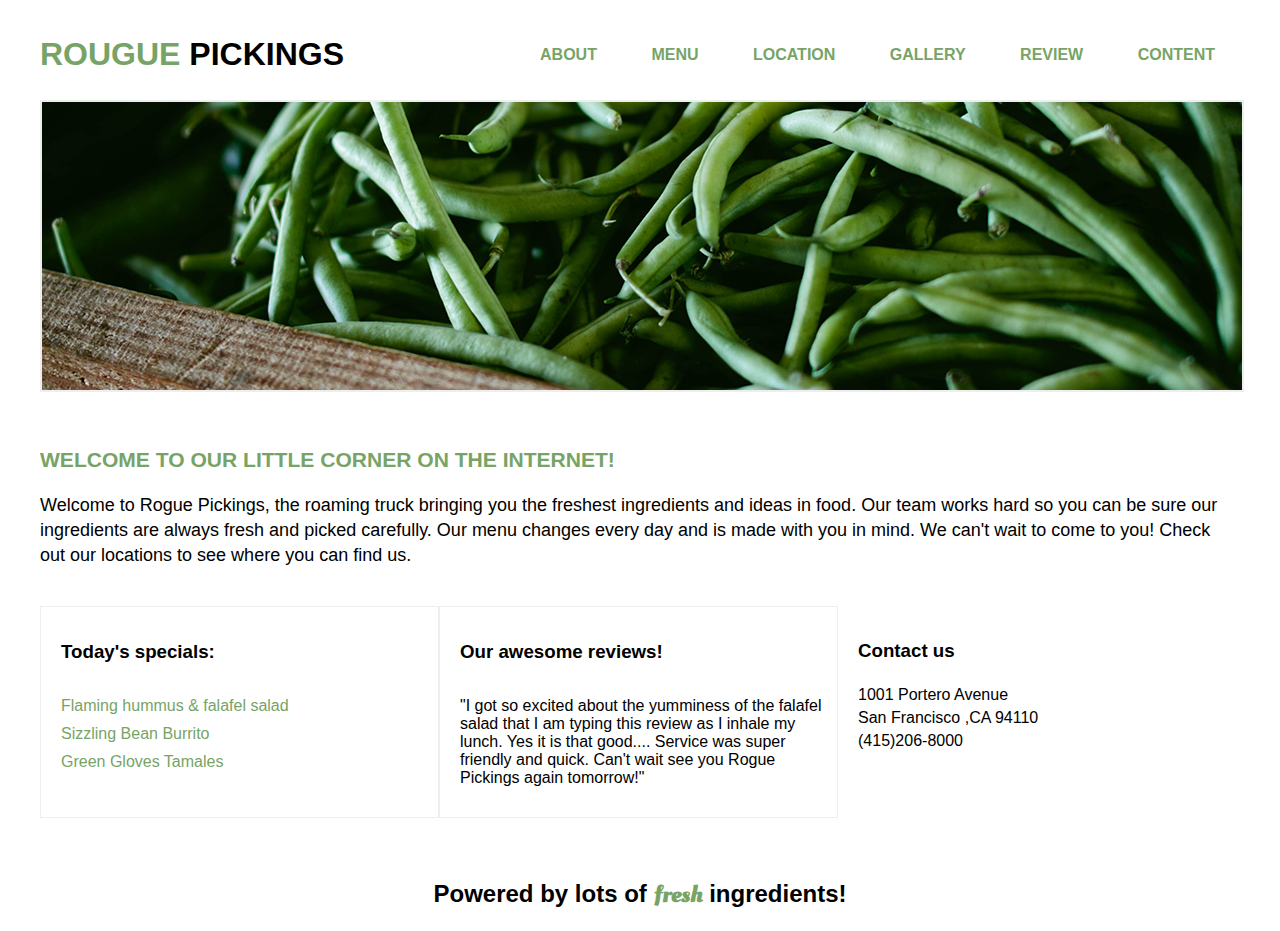
<file: index.html>
<!DOCTYPE HTML>
<html lang="en">
  <head>
    <link rel="stylesheet" type="text/css" href="css/normalize.css">
    <link rel="stylesheet" type="text/css" href="css/main.css">
    <meta charset="UTF-8">
    <link href="https://fonts.googleapis.com/css?family=Oleo+Script+Swash+Caps" rel="stylesheet">
    <link href="https://fonts.googleapis.com/css?family=Montserrat:400,700" rel="stylesheet">
    <title>Home page</title>
  </head>
  <body>
    <header>
      <div class="navbar">
        <div class="half-width">
          <h1 id="intro"><span>Rougue</span> Pickings</h1>
        </div>
        <div class="half-width">
          <nav>
            <ul>
              <!--to be actual links-->
              <li>about</li>
              <li>menu</li>
              <li>location</li>
              <li>gallery</li>
              <li>review</li>
              <li>content</li>
            </ul>
          </nav>
        </div>
      </div>
      </header>
      <main>
        <section>
          <img src="Image/Hero.png" alt="greenbean image"/>
          <div class="mainhead">
            <h3><span>Welcome to our little corner on the internet!</span></h3>
              <p>Welcome to Rogue Pickings, the roaming truck bringing you
                 the freshest ingredients and ideas in food. Our team works
                 hard so you can be sure our ingredients are always fresh and
                 picked carefully. Our menu changes every day and is made with
                 you in mind. We can't wait to come to you! Check out our locations
                 to see where you can find us.</p>
            </div>
          </section>
          <section>
            <div id="full-width">
              <div class="third-width">
                <h3>Today's specials:</h3>
                  <ul>
                    <li>Flaming hummus & falafel salad</li>
                    <li>Sizzling Bean Burrito</li>
                    <li>Green Gloves Tamales</li>
                  </ul>
              </div>
              <div class="third-width">
                <h3>Our awesome reviews!</h3>
                  <p>"I got so excited about the yumminess of the falafel salad
                    that I am typing this review as I inhale my lunch. Yes it is
                    that good.... Service was super friendly and quick. Can't wait
                    see you Rogue Pickings again tomorrow!"</p>
              </div>
              <div id="contact">
                <h3>Contact us</h3>
                  <p>1001 Portero Avenue</p>
                  <p>San Francisco ,CA 94110</p>
                  <p>(415)206-8000</p>
              </div>
            </div>
          </section>
        <footer><h2>Powered by lots of <span>fresh</span> ingredients!</h2></footer>
      </main>
    </body>
  </html>
</file>
<file: css/main.css>
body{
  font-family: 'Monteserrat', sans-serif;
  width: 1200px;
  margin: 0 auto;
  display: flex;
  flex-direction: column;
}

ul li, span{
  color: #77a466;
}

#intro {
  text-transform: uppercase;
}

.navbar {
  margin: 15px 0px;
  width: 1200px;
  height: 30px;
  display: flex;
  flex-direction: row;
  justify-content: space-between;
}

nav ul {
  float: right;
}

.half-width ul li {
  display: inline-block;
  padding: 15px 25px;
  text-transform: uppercase;
  font-weight: bold;
}

section img {
  border: 2px solid #eee;
  margin: 40px 0px 10px 0px;
}

.mainhead {
  font-size: 18px;
  line-height: 25px;
  padding: 20px 0px;
}

.mainhead h3 {
  text-transform: uppercase;
}

#full-width {
  display: flex;
  flex-direction: row;
}

#full-width h3, #full-width p{
  padding: 15px 0px 0px 20px;
}


#full-width .third-width {
  border: 1px solid #eee;
}

.third-width {
  width: 397px;
  height: 210px;
}

#contact p {
  margin: 0;
  padding: 5px 0px 0px 20px;
}

.third-width ul {
  list-style-type: none;
  margin: 0;
  padding: 10px 0px 0px 20px;
}

.third-width ul li {
  padding: 5px 0px;
}

footer{
  padding-top: 40px;
  text-align: center;
}

footer span {
  font-family: 'Oleo Script Swash Caps', cursive;
}
</file>
